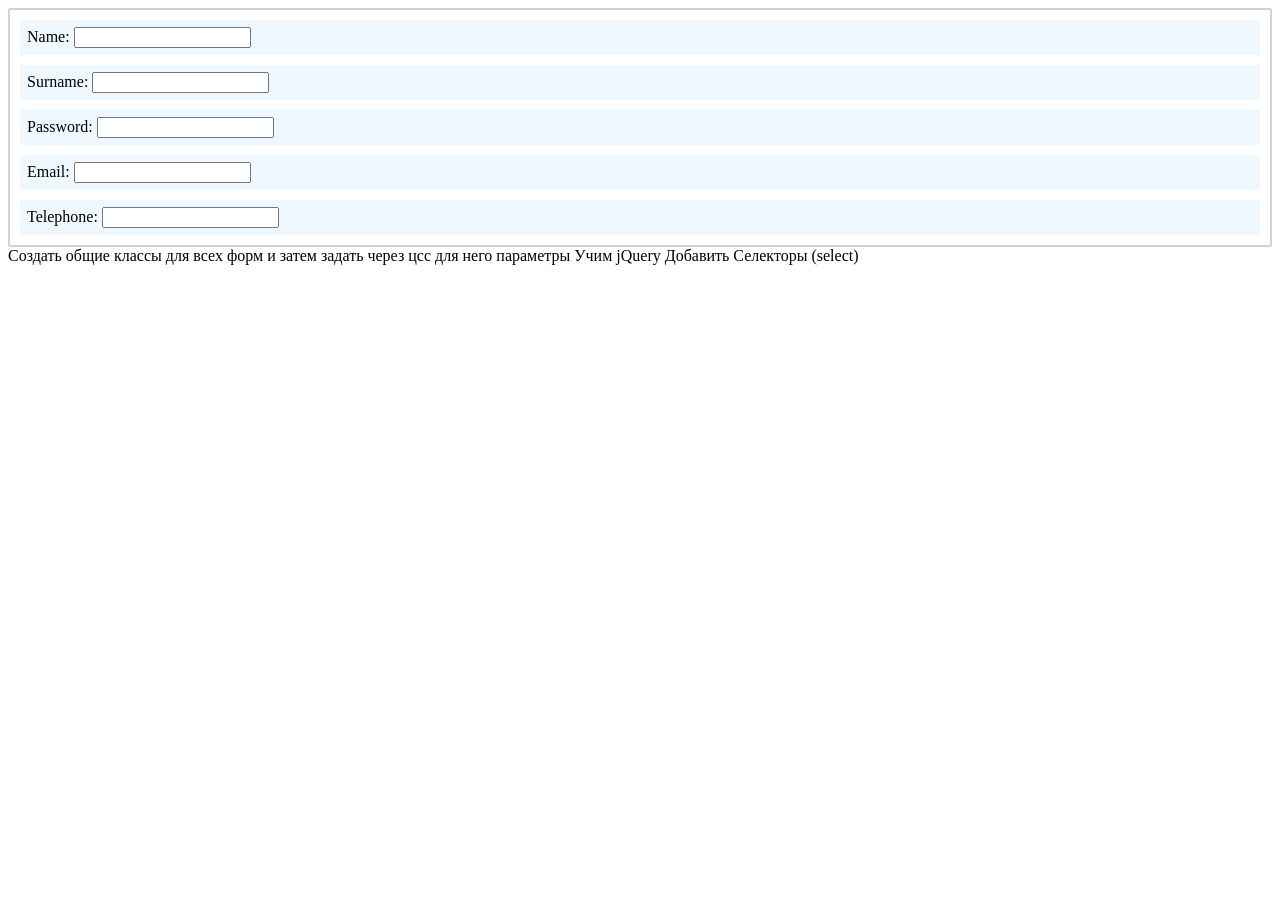
<file: index.html>
<!DOCTYPE html>
<html>

<head>
    <title>LogIn</title>
    <meta charset="UTF-8">
    <link rel="stylesheet" type="text/css" href="css/style.css"/>
</head>

<body>
<div>
       <div id="form">
               </div>
</div>
<script type="text/javascript" src="index.js"></script>
</body>
</html>
Создать общие классы для всех форм и затем задать через цсс для него параметры
Учим jQuery
Добавить Селекторы (select)
</file>
<file: css/style.css>
h1{
    color: #9b74dc;
    left: 0px;
    margin-top: 25px;
    width: 100%;

}

div#form {
    border: 1px solid lightgrey;
    border-radius: 2px;
    border-width: 2px;

}
div#form > div {
    background-color: aliceblue;
    margin: 10px;
    padding: 7px;
}
</file>
